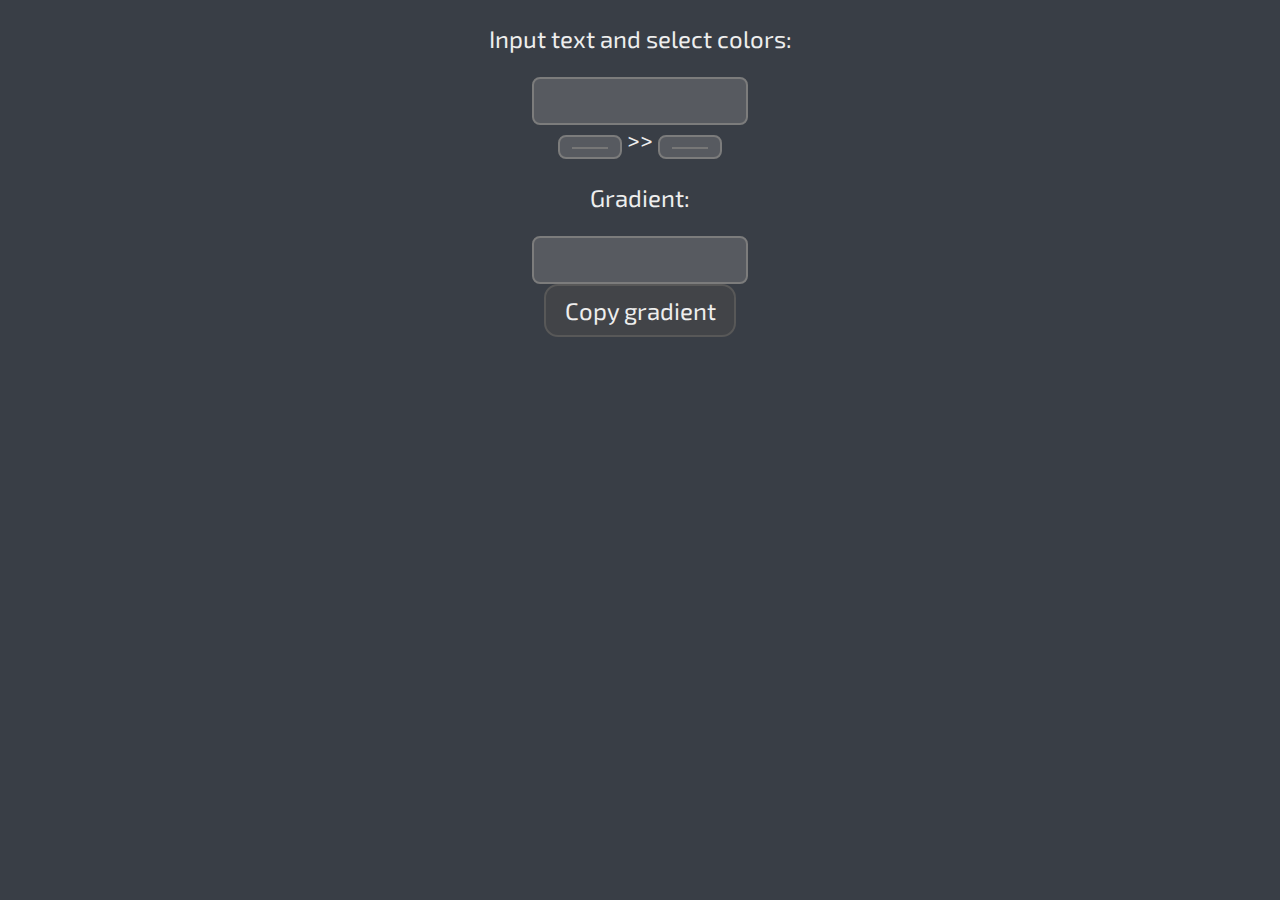
<file: mindustry-tools/gradient/index.html>
<!DOCTYPE html>
<html lang="en">
<head>
    <!-- Metadata -->
    <meta charset="UTF-8">

    <!-- Title -->
    <title>Gradient - MTools</title>

    <!-- Tab icon -->
    <link rel="shortcut icon" href="icons/icon.png" type="image/x-icon">

    <!-- Fonts -->
    <link rel="preconnect" href="https://fonts.gstatic.com">
    <link href="https://fonts.googleapis.com/css2?family=Exo+2&display=swap" rel="stylesheet">

    <!-- Styles -->
    <link type="text/css" rel="stylesheet" href="/css/main.css">
    <link type="text/css" rel="stylesheet" href="../../css/main.css"> <!-- This style is needed if you run the site on a local machine -->

    <link type="text/css" rel="stylesheet" href="css/gradient.css">

    <!-- Scripts -->
    <script src="/js/main.js"></script>
    <script src="../../js/main.js"></script> <!-- This script is needed if you run the site on a local machine -->
</head>
<body>
    <!-- Input -->
    <div id="inputContainer" class="input-container">
        <p>
            Input text and select colors:
        </p>
        <div id="inputTextContainer" class="input-text-container">
            <input id="text" class="text-input" type="text">
        </div>
        <div id="inputColorsContainer" class="input-colors-container">
            <input id="firstColor" class="color-selector" type="color" placeholder="First color" value="#3edbf0">
            >>
            <input id="secondColor" class="color-selector" type="color" placeholder="Second color" value="#a6f0c6">
        </div>
    </div>

    <!-- Output -->
    <div id="outputContainer" class="output-container">
        <p>
            Gradient:
        </p>
        <div id="outputNicknameContainer" class="output-nickname-container">
            <input id="result" class="text-input" type="text" readonly>
        </div>
        <div id="copybuttonContainer" class="copybutton-container">
            <button id="copyGradient" class="button" onclick="copyFrom('result')">Copy gradient</button>
        </div>
    </div>
    <!-- Debug -->
    <div id="debug">

    </div>

    <!-- Scripts -->
    <script src="js/gradient.js"></script>
</body>
</html>
</file>
<file: css/main.css>
html {
    background-color: #393e46;
    color: #eeeeee;
    font-family: 'Exo 2', sans-serif;
    font-size: 24px;
}

a {
    color: #00adb5;
}

:active, :hover, :focus {
    outline: 0;
    outline-offset: 0;
}

/* Text */
.warning-text {
    color: #fb3640;
    text-align: center;
}

/* Classic text input */

.text-input {
    width: 192px;
    height: 24px;
    font-family: 'Exo 2', sans-serif;
    font-size: 18px;

    padding: 10px 10px 10px 10px;
    border: 2px solid #7c7c7c;
    color: #eeeeee;
    background: #575a60;
    border-radius: 8px;
}

.text-input:hover {
    padding: 10px 10px 10px 10px;
    border: 2px solid #808080;
    color: #eeeeee;
    background: #616469;
    border-radius: 8px;
}

.text-input:focus {
    padding: 10px 10px 10px 10px;
    border: 2px solid #989898;
    color: #eeeeee;
    background: #7e7e83;
    border-radius: 8px;
}

/* Classic button  */
.button {
    width: 192px;
    font-family: 'Exo 2', sans-serif;
    font-size: 24px;

    padding: 10px 10px 10px 10px;
    border: 2px solid #585858;
    color: #eeeeee;
    background: #424448;
    border-radius: 14px;
}

.button:hover {
    padding: 10px 10px 10px 10px;
    border: 2px solid #666666;
    color: #eeeeee;
    background: #5c5f65;
    border-radius: 14px;
}

.button:active {
    padding: 10px 10px 10px 10px;
    border: 2px solid #828181;
    color: #eeeeee;
    background: #70747b;
    border-radius: 14px;
}
</file>
<file: mindustry-tools/gradient/css/gradient.css>
.input-container, .output-container {
    text-align: center;
    margin: auto;
}

.color-selector {
    width: 64px;
    height: 21px;
    font-family: 'Exo 2', sans-serif;
    font-size: 24px;

    padding: 10px 10px 10px 10px;
    border: 2px solid #7c7c7c;
    color: #eeeeee;
    background: #575a60;
    border-radius: 8px;
}

.color-selector:hover {
    padding: 10px 10px 10px 10px;
    border: 2px solid #808080;
    color: #eeeeee;
    background: #616469;
    border-radius: 8px;
}

.color-selector:focus {
    padding: 10px 10px 10px 10px;
    border: 2px solid #989898;
    color: #eeeeee;
    background: #7e7e83;
    border-radius: 8px;
}
</file>
